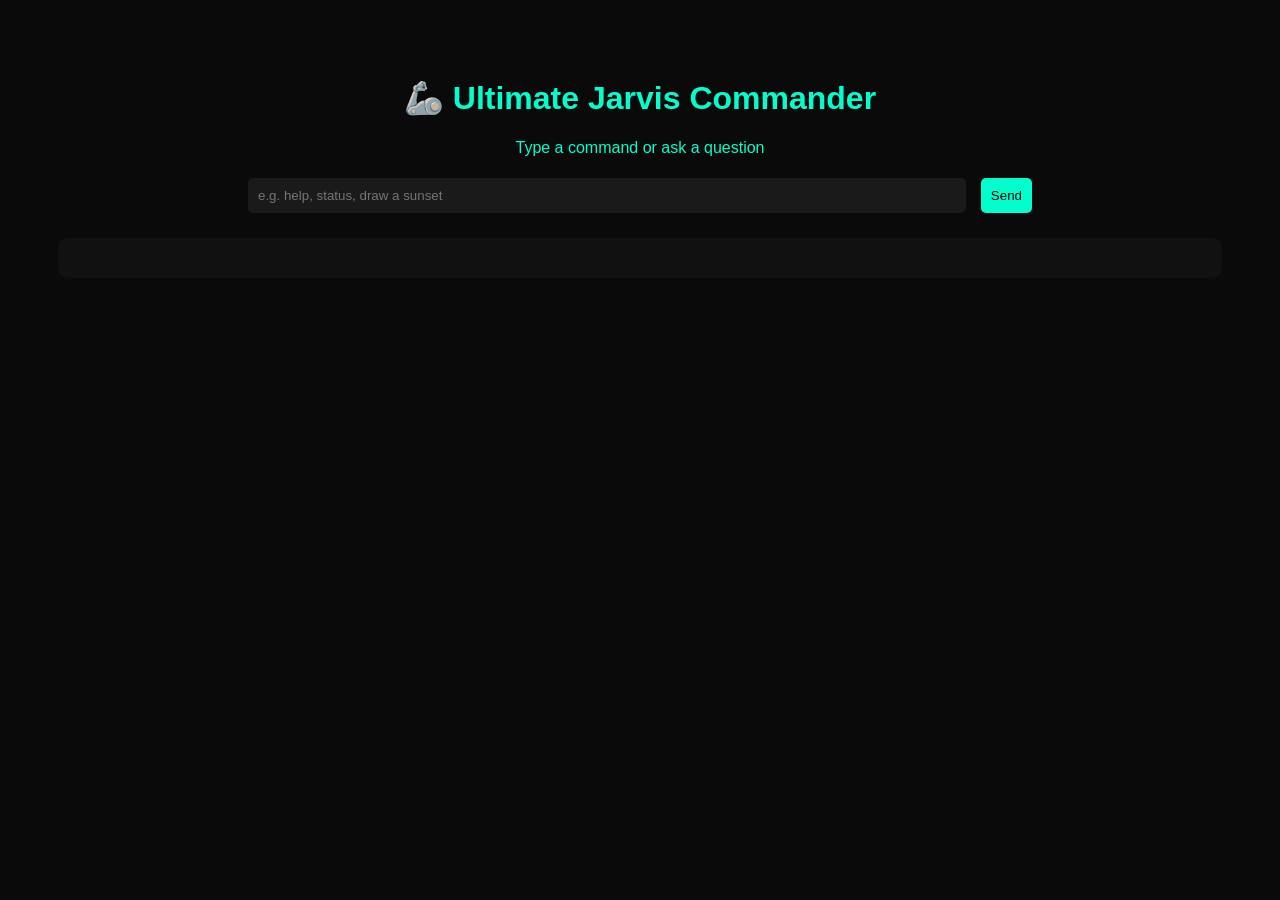
<file: templates/index-simple-backup.html>
<!DOCTYPE html>
<html>
<head>
    <title>Ultimate Jarvis Commander</title>
    <style>
        body { font-family: sans-serif; background: #0a0a0a; color: #00ffcc; text-align: center; padding: 50px; }
        input, button { padding: 10px; margin: 5px; border-radius: 5px; border: none; }
        input { width: 60%; background: #1a1a1a; color: #fff; }
        button { background: #00ffcc; color: #000; cursor: pointer; }
        #output { margin-top: 20px; background: #111; padding: 20px; border-radius: 10px; text-align: left; white-space: pre-wrap; }
    </style>
</head>
<body>
    <h1>🦾 Ultimate Jarvis Commander</h1>
    <p>Type a command or ask a question</p>
    <input id="msg" placeholder="e.g. help, status, draw a sunset" />
    <button onclick="send()">Send</button>
    <div id="output"></div>
    <script>
        async function send() {
            const msg = document.getElementById('msg').value;
            const out = document.getElementById('output');
            out.innerText = 'Thinking...';
            try {
                const res = await fetch('/chat', {
                    method: 'POST',
                    headers: { 'Content-Type': 'application/json' },
                    body: JSON.stringify({ message: msg })
                });
                const data = await res.json();
                out.innerText = data.response || data.error || 'No response';
            } catch(e) {
                out.innerText = 'Error: ' + e.message;
            }
        }
        document.getElementById('msg').addEventListener('keydown', (e) => {
            if (e.key === 'Enter') send();
        });
    </script>
</body>
</html>
</file>
